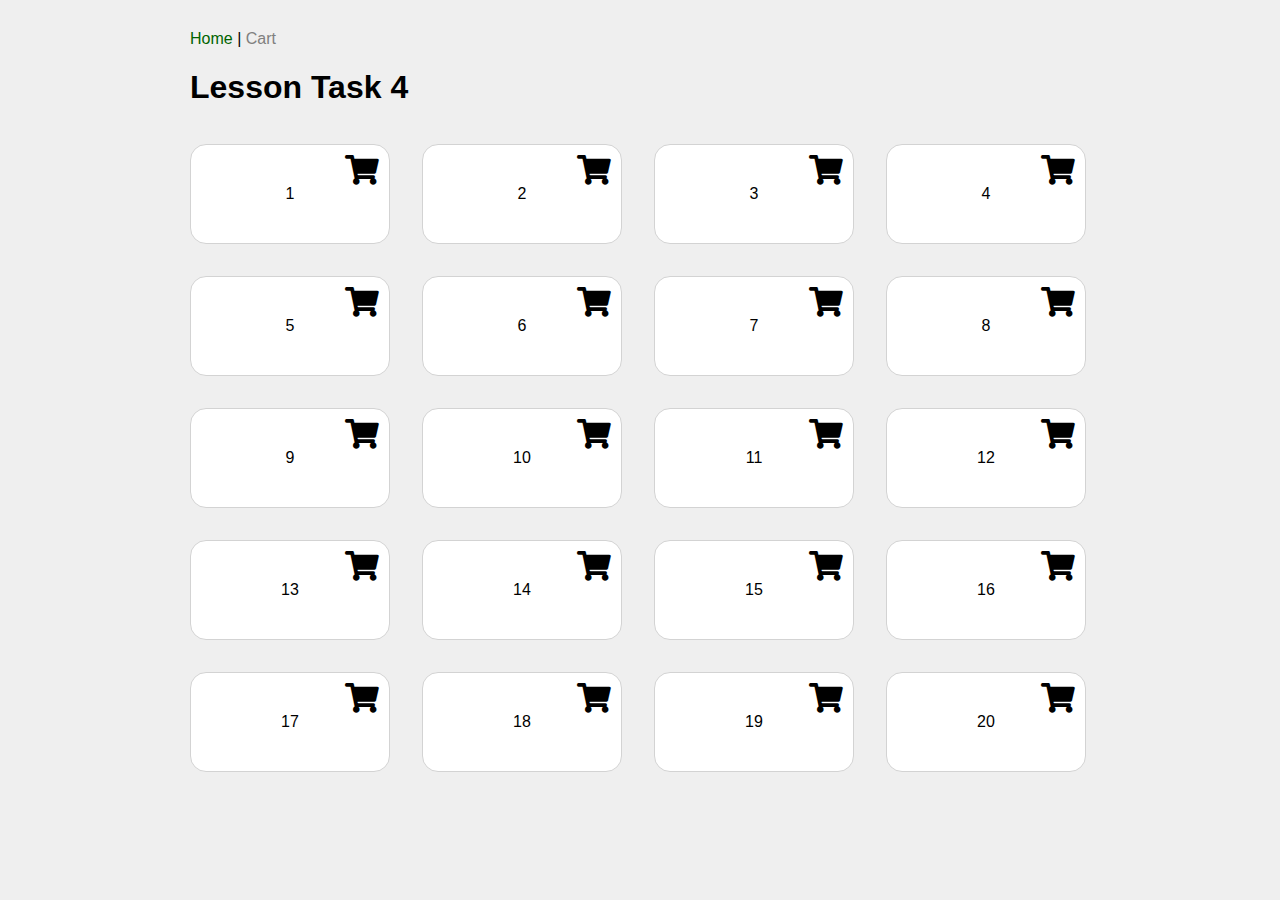
<file: cart/index.html>
<!DOCTYPE html>
<html lang="en">
    <head>
        <meta charset="UTF-8" />
        <meta name="viewport" content="width=device-width, initial-scale=1.0" />
        <title>Lesson Task 4</title>
        <link href="https://cdnjs.cloudflare.com/ajax/libs/font-awesome/5.14.0/css/all.min.css" rel="stylesheet" />
        <link href="css/style.css" rel="stylesheet" />
        <link rel="icon" href="data:;base64,=" />
    </head>
    <body>
        <div class="container">
            <div class="menu"><a href="index.html" class="active">Home</a> | <a href="cart.html">Cart</a></div>
            <h1>Lesson Task 4</h1>

            <div class="item-container"></div>
        </div>
        <script src="js/script.js" type="module"></script>
    </body>
</html>
</file>
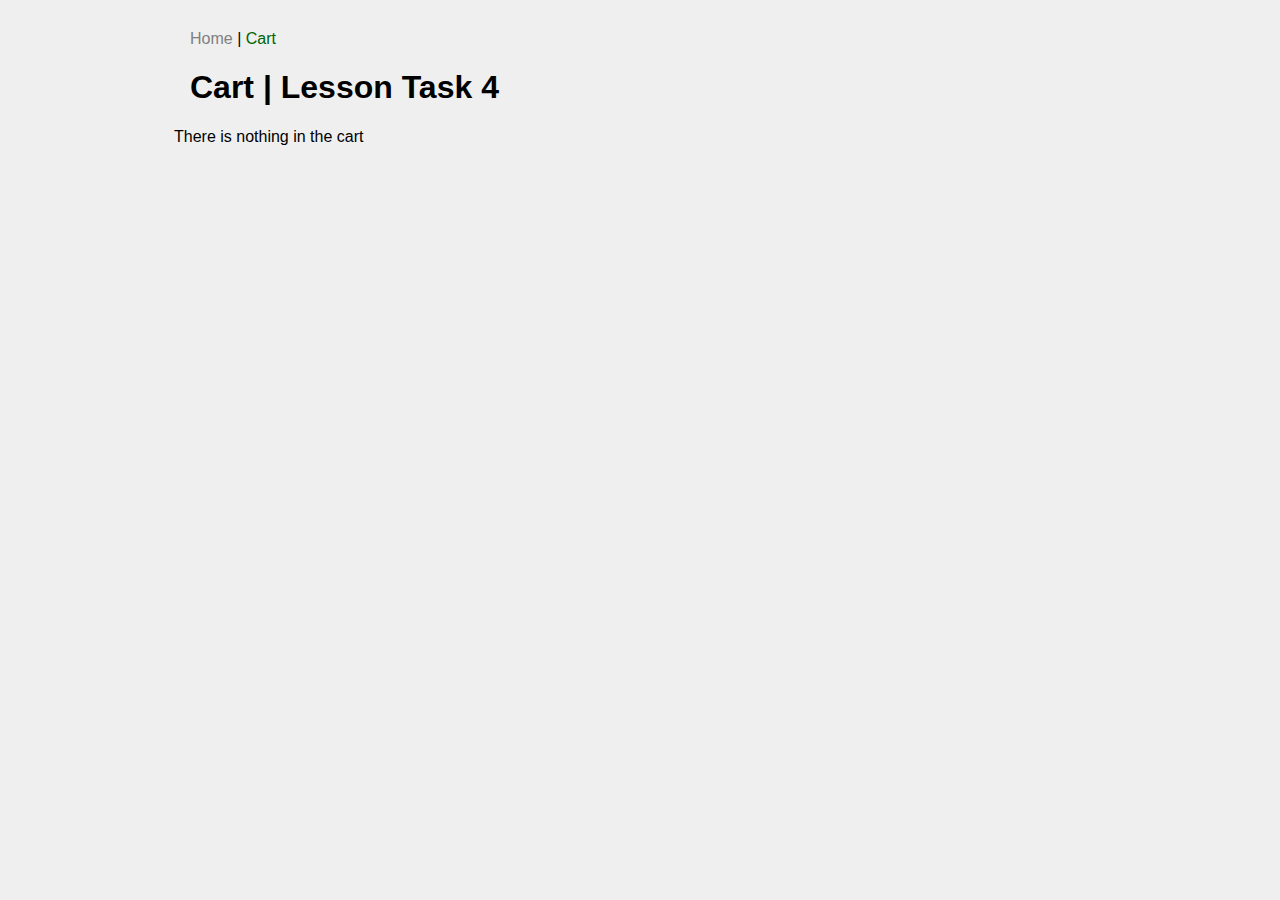
<file: cart/cart.html>
<!DOCTYPE html>
<html lang="en">
    <head>
        <meta charset="UTF-8" />
        <meta name="viewport" content="width=device-width, initial-scale=1.0" />
        <title>Cart | Lesson Task 4</title>
        <link href="https://cdnjs.cloudflare.com/ajax/libs/font-awesome/5.14.0/css/all.min.css" rel="stylesheet" />
        <link href="css/style.css" rel="stylesheet" />
        <link rel="icon" href="data:;base64,=" />
    </head>
    <body>
        <div class="container">
            <div class="menu"><a href="index.html">Home</a> | <a href="cart.html" class="active">Cart</a></div>
            <h1>Cart | Lesson Task 4</h1>

            <div class="item-container"></div>
        </div>
        <script src="js/cart.js" type="module"></script>
    </body>
</html>
</file>
<file: cart/css/style.css>
* {
    box-sizing: border-box;
}

body {
    font-family: sans-serif;
    margin: 0;
    background: #efefef;
    margin: 30px;
}

.container {
    max-width: 900px;
    margin: 20px auto;
}

.item-container {
    display: flex;
    flex-wrap: wrap;
    margin-left: -1rem;
    margin-right: -1rem;
}

.item {
    margin: 1rem;
    background: white;
    border: 1px solid lightgrey;
    border-radius: 1rem;
    width: 200px;
    height: 100px;
    position: relative;
    display: flex;
    justify-content: center;
    align-items: center;
}

.item i {
    position: absolute;
    right: 10px;
    top: 10px;
    font-size: 30px;
}

.message {
    border: 1px solid grey;
    color: grey;
    margin-top: 1rem;
    padding: 1rem;
}

.message.error {
    border-color: red;
    color: red;
}

.message.success {
    border-color: green;
    color: green;
}

.menu {
    margin: 15px 0;
}

.menu a {
    color: grey;
    text-decoration: none;
}

.menu a.active {
    color: darkGreen;
}
</file>
